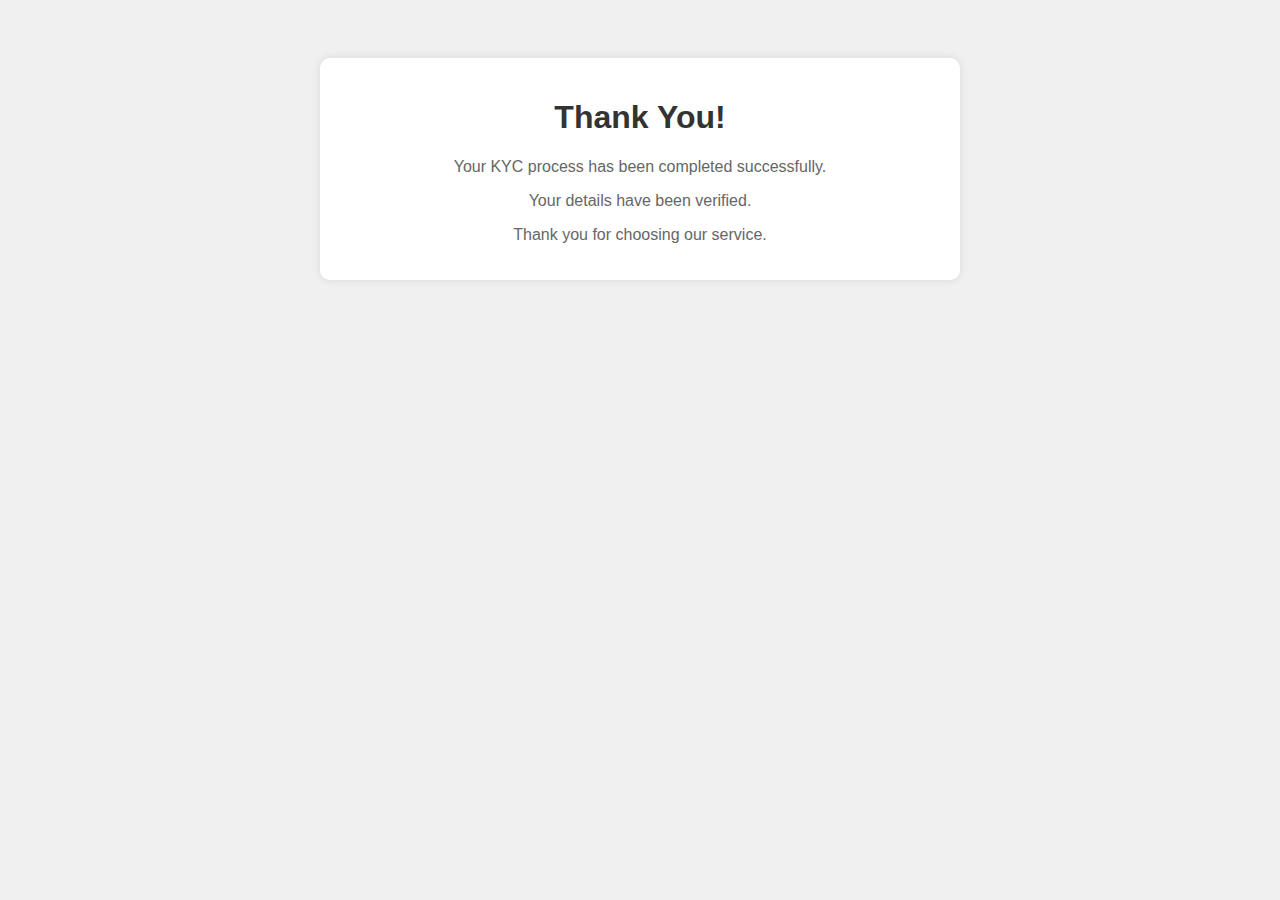
<file: Static/Page 5/index.html>
<!DOCTYPE html>
<html lang="en">
<head>
    <meta charset="UTF-8">
    <meta name="viewport" content="width=device-width, initial-scale=1.0">
    <title>Thank You</title>
    <style>
        body {
            font-family: Arial, sans-serif;
            background-color: #f0f0f0;
            text-align: center;
            padding-top: 50px;
        }
        .container {
            max-width: 600px;
            margin: 0 auto;
            background-color: #fff;
            border-radius: 10px;
            padding: 20px;
            box-shadow: 0 0 10px rgba(0, 0, 0, 0.1);
        }
        h1 {
            color: #333;
        }
        p {
            color: #666;
        }
    </style>
</head>
<body>
    <div class="container">
        <h1>Thank You!</h1>
        <p>Your KYC process has been completed successfully.</p>
        <p>Your details have been verified.</p>
        <p>Thank you for choosing our service.</p>
    </div>
</body>
</html>
</file>
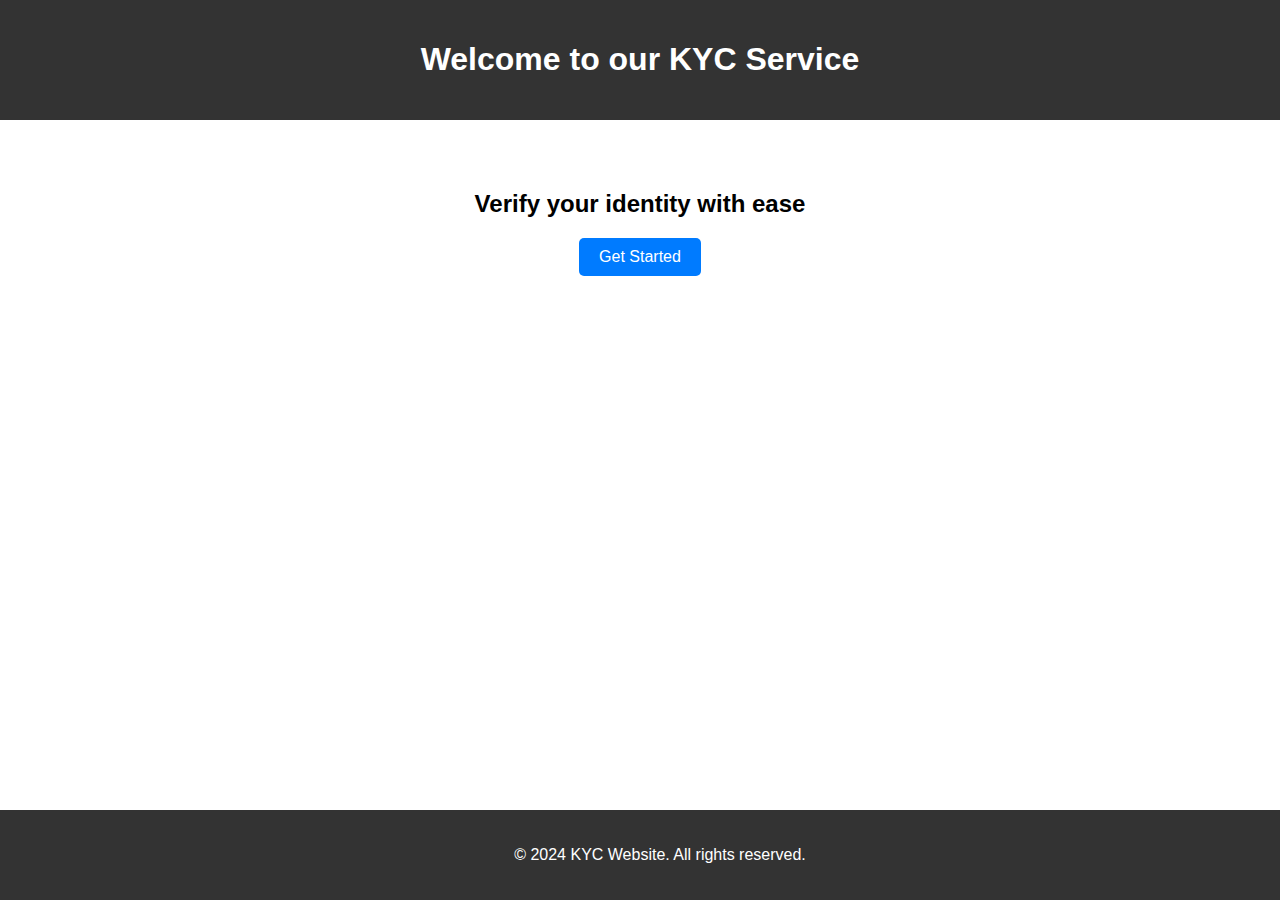
<file: Static/Page1/index.html>
<!DOCTYPE html>
<html lang="en">
<head>
    <meta charset="UTF-8">
    <meta name="viewport" content="width=device-width, initial-scale=1.0">
    <title>KYC Website</title>
    <link rel="stylesheet" href="styles.css">
</head>
<body>
    <header>
        <h1>Welcome to our KYC Service</h1>
    </header>
    <section class="main-content">
        <h2>Verify your identity with ease</h2>
        <a href="../page2/index.html" class="btn">Get Started</a>
    </section>
    <footer>
        <p>&copy; 2024 KYC Website. All rights reserved.</p>
    </footer>
</body>
</html>
</file>
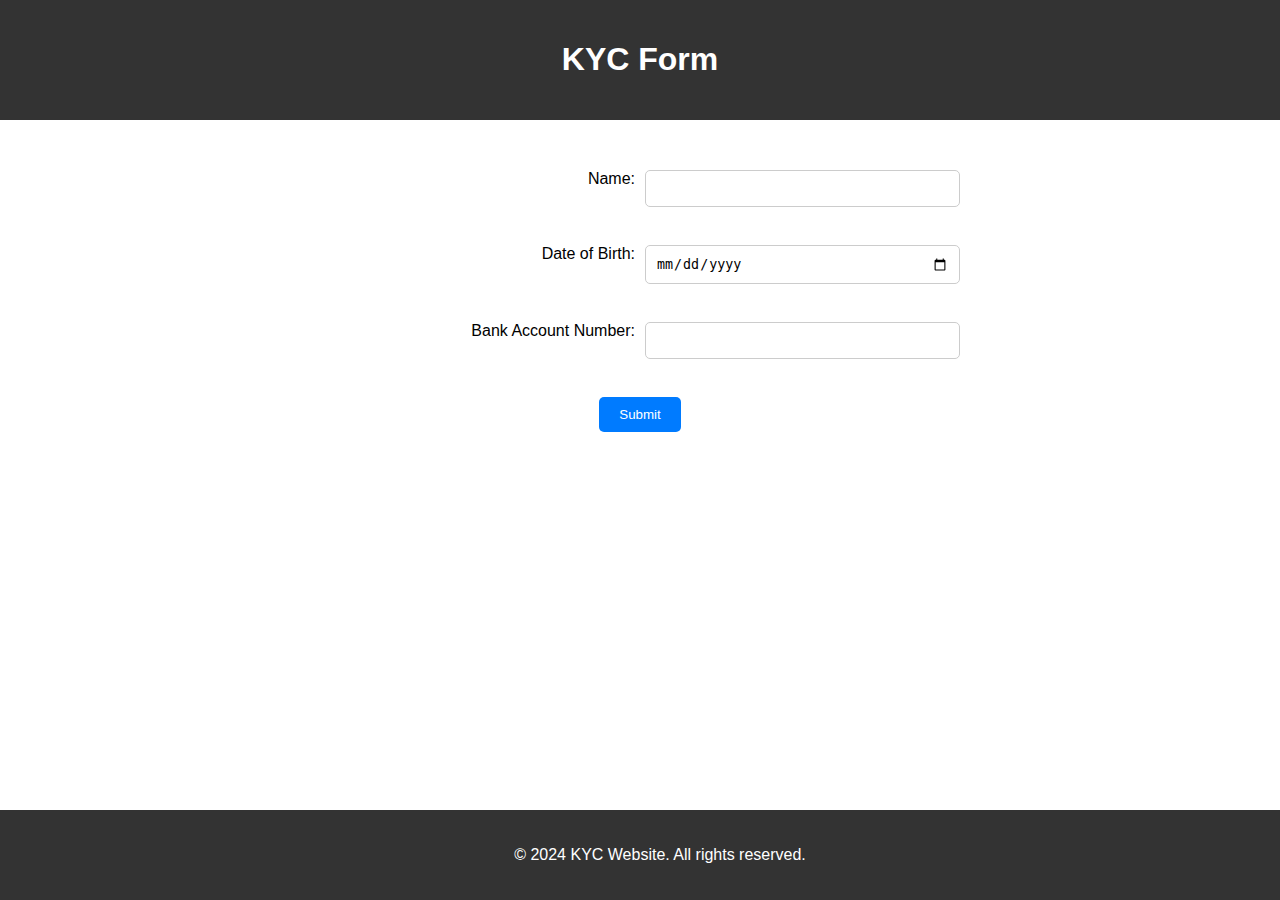
<file: Static/Page2/index.html>
<!DOCTYPE html>
<html lang="en">
<head>
    <meta charset="UTF-8">
    <meta name="viewport" content="width=device-width, initial-scale=1.0">
    <title>KYC Form</title>
    <link rel="stylesheet" href="styles.css">
</head>
<body>
    <header>
        <h1>KYC Form</h1>
    </header>
    <section class="form-content">
        <form id="kyc-form">
            <div class="form-group">
                <label for="name">Name:</label>
                <input type="text" id="name" name="name" pattern="[A-Za-z ]+" title="Name should contain only alphabets" required>
            </div>
            <br>
            <div class="form-group">
                <label for="dob">Date of Birth:</label>
                <input type="date" id="dob" name="dob" required>
            </div>
            <br>
            <div class="form-group">
                <label for="account-number">Bank Account Number:</label>
                <input type="text" id="account-number" name="account-number" pattern="[0-9]{16}" title="Bank account number should be 16 digits" required>
            </div>
            <br>
            <button type="submit" class="btn" onclick="window.location.href='../page3/index.html';">Submit</button>
            
        </form>
    </section>
    <footer>
        <p>&copy; 2024 KYC Website. All rights reserved.</p>
    </footer>
</body>
</html>
</file>
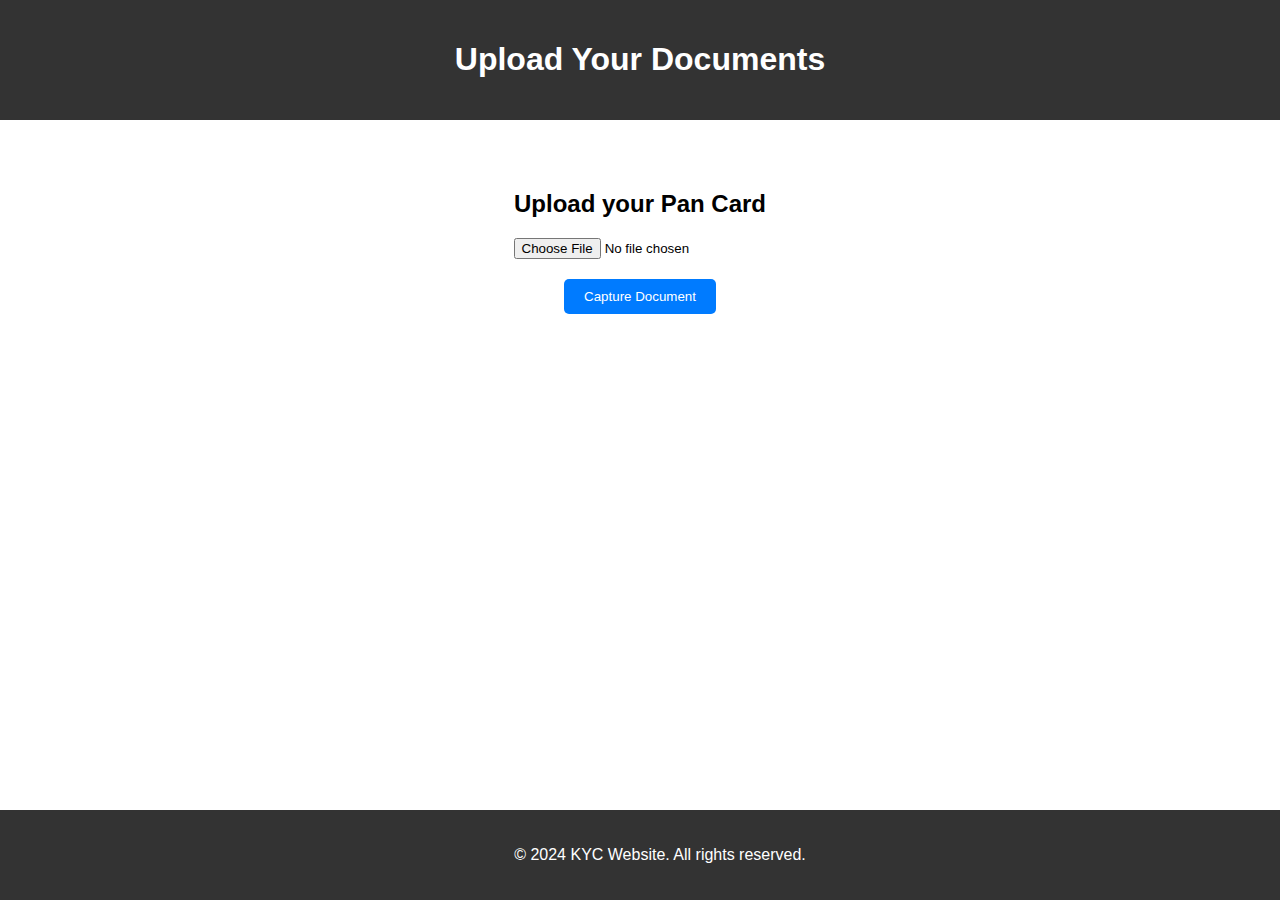
<file: Static/Page4/index.html>
<!DOCTYPE html>
<html lang="en">
<head>
    <meta charset="UTF-8">
    <meta name="viewport" content="width=device-width, initial-scale=1.0">
    <title>KYC Upload</title>
    <link rel="stylesheet" href="styles.css">
</head>
<body>
    <header>
        <h1>Upload Your Documents</h1>
    </header>
    <section class="upload-content">
        <h2>Upload your Pan Card</h2>
        <input type="file" id="file-input" accept="image/*">
        <button id="capture-btn" class="btn">Capture Document</button>
        <div id="camera-container" style="display:none;">
            <video id="video" width="400" height="300" autoplay></video>
            <button id="take-photo-btn" class="btn" onclick="window.location.href='../page5/index.html'">Take Photo</button>
        </div>
        <canvas id="canvas" style="display:none;"></canvas>
    </section>
    <footer>
        <p>&copy; 2024 KYC Website. All rights reserved.</p>
    </footer>
    <script src="script.js"></script>
</body>
</html>
</file>
<file: Static/Page1/styles.css>
body {
    font-family: Arial, sans-serif;
    margin: 0;
    padding: 0;
}

header {
    background-color: #333;
    color: #fff;
    padding: 20px;
    text-align: center;
}

.main-content {
    padding: 50px;
    text-align: center;
}

.btn {
    display: inline-block;
    background-color: #007bff;
    color: #fff;
    padding: 10px 20px;
    text-decoration: none;
    border-radius: 5px;
    transition: background-color 0.3s ease;
}

.btn:hover {
    background-color: #0056b3;
}

footer {
    background-color: #333;
    color: #fff;
    padding: 20px;
    text-align: center;
    position: fixed;
    bottom: 0;
    width: 100%;
}
</file>
<file: Static/Page2/styles.css>
body {
    font-family: Arial, sans-serif;
    margin: 0;
    padding: 0;
}

header {
    background-color: #333;
    color: #fff;
    padding: 20px;
    text-align: center;
}

.form-content {
    padding: 50px;
    text-align: center;
}

.form-group {
    margin-bottom: 20px;
    display: grid;
    grid-template-columns: 1fr 1fr;
    gap: 10px;
}

label {
    text-align: right;
}

input[type="text"],
input[type="date"] {
    width: 50%;
    padding: 10px;
    border: 1px solid #ccc;
    border-radius: 5px;
}

.btn {
    padding: 10px 20px;
    background-color: #007bff;
    color: #fff;
    border: none;
    border-radius: 5px;
    cursor: pointer;
    transition: background-color 0.3s ease;
}

.btn:hover {
    background-color: #0056b3;
}

footer {
    background-color: #333;
    color: #fff;
    padding: 20px;
    text-align: center;
    position: fixed;
    bottom: 0;
    width: 100%;
}
</file>
<file: Static/Page4/styles.css>
body {
    font-family: Arial, sans-serif;
    margin: 0;
    padding: 0;
}

header {
    background-color: #333;
    color: #fff;
    padding: 20px;
    text-align: center;
}

.upload-content {
    padding: 50px;
    text-align: center;
}

#file-input {
    display: block;
    margin: 0 auto 20px;
}

#capture-btn {
    display: block;
    margin: 0 auto 20px;
}

#camera-container {
    margin: 0 auto 20px;
}

video {
    width: 400px;
    height: 300px;
    border: 2px solid #333;
    border-radius: 5px;
}

canvas {
    display: block;
    margin: 0 auto 20px;
    border: 2px solid #333;
    border-radius: 5px;
}

.btn {
    padding: 10px 20px;
    background-color: #007bff;
    color: #fff;
    border: none;
    border-radius: 5px;
    cursor: pointer;
    transition: background-color 0.3s ease;
}

.btn:hover {
    background-color: #0056b3;
}

footer {
    background-color: #333;
    color: #fff;
    padding: 20px;
    text-align: center;
    position: fixed;
    bottom: 0;
    width: 100%;
}
</file>
